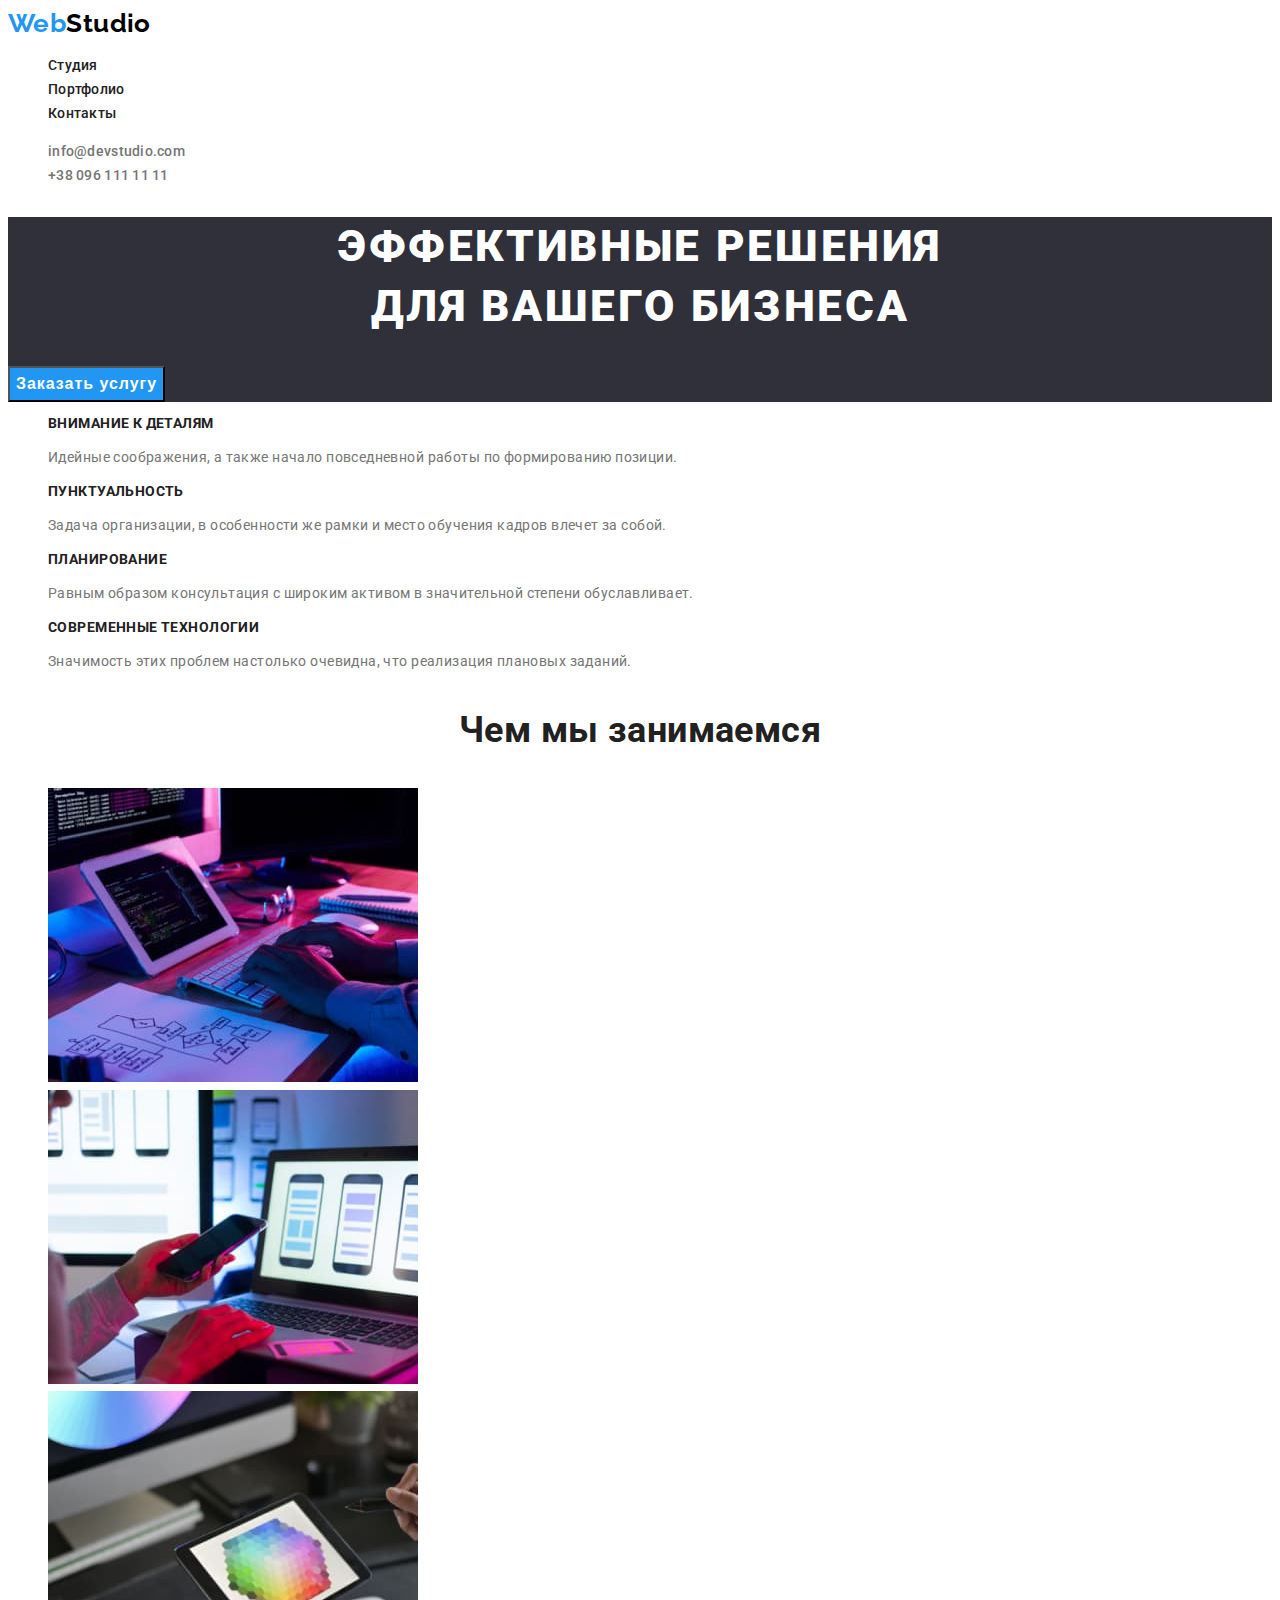
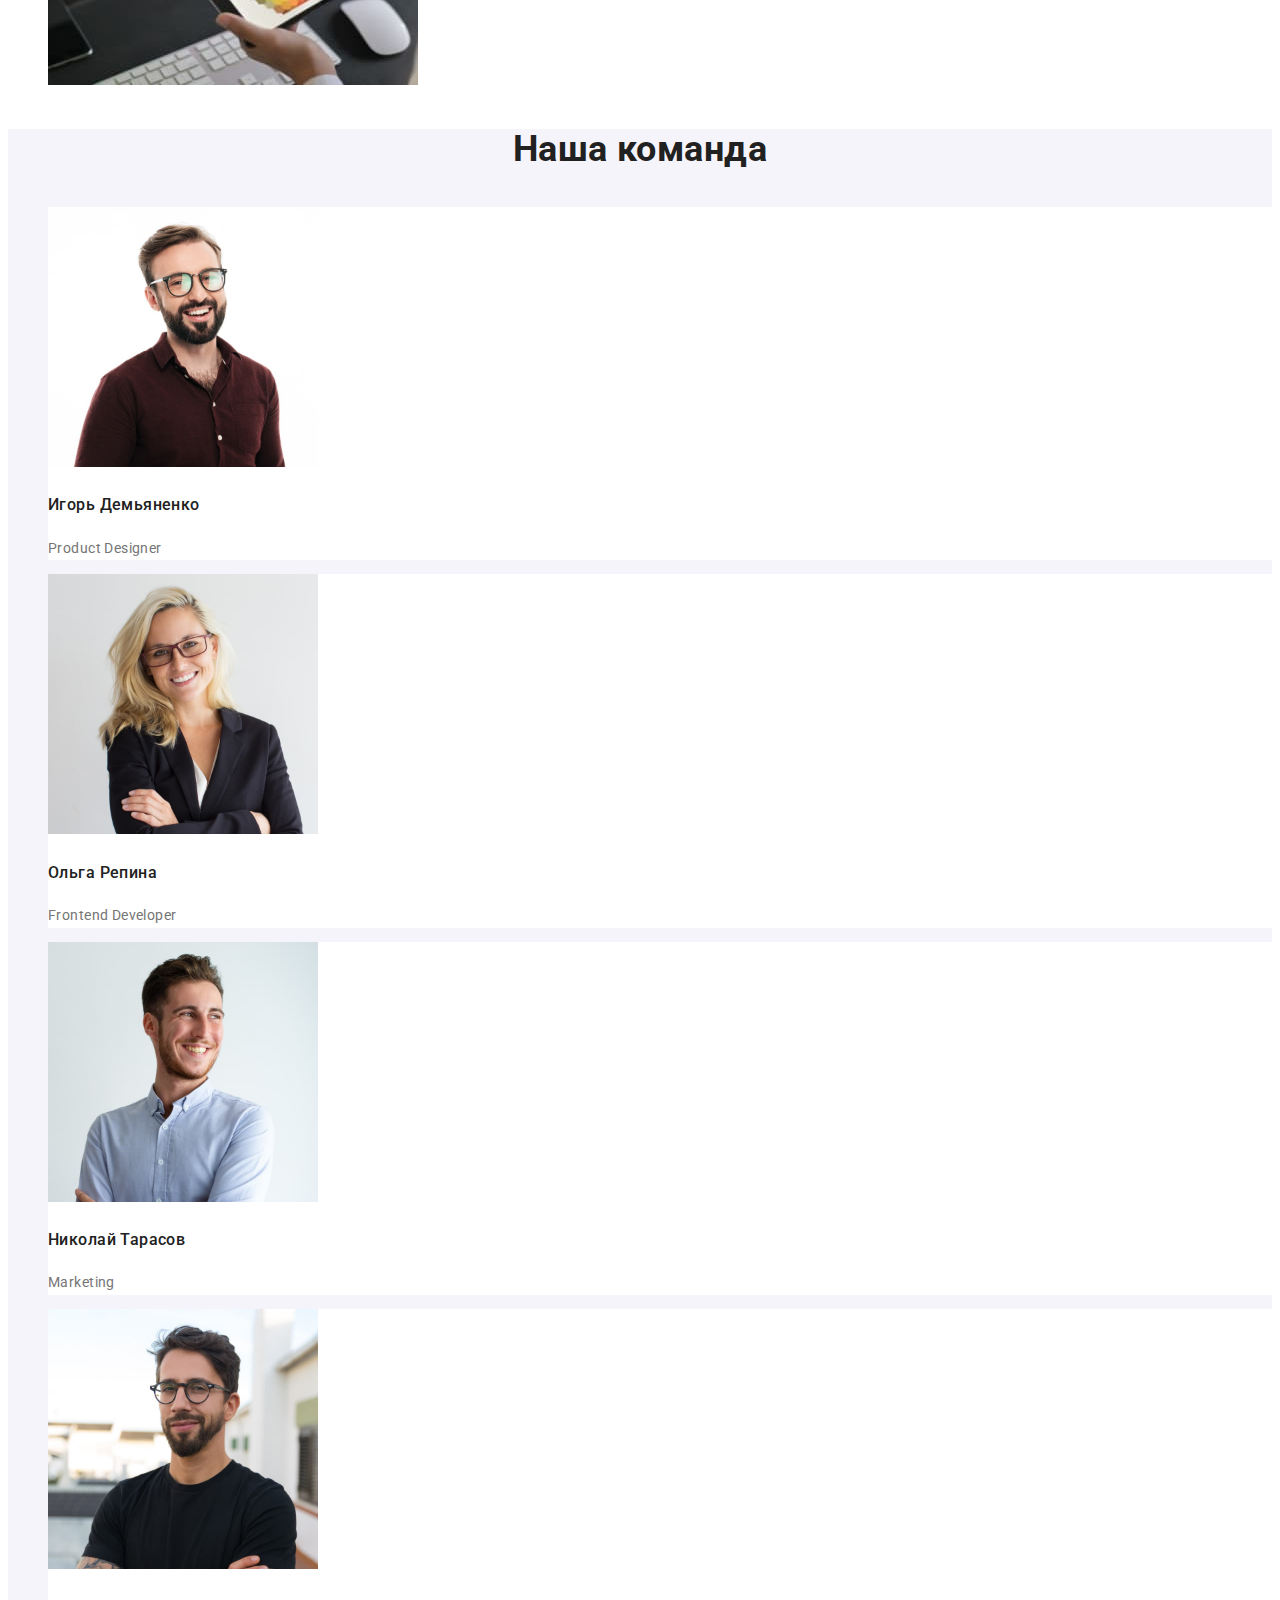
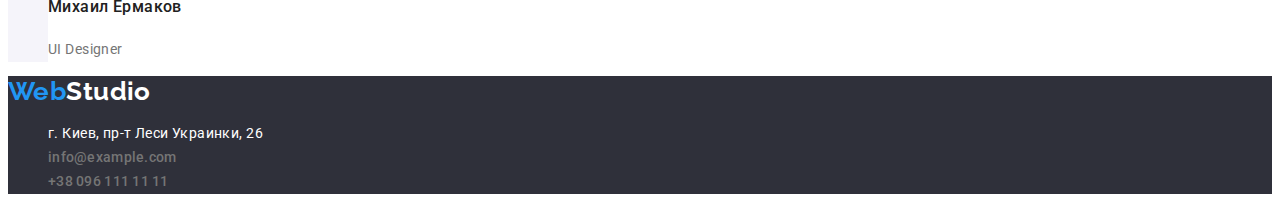
<file: index.html>
<!DOCTYPE html>
<html lang="ru">
  <head>
    <meta charset="UTF-8" />
    <meta http-equiv="X-UA-Compatible" content="IE=edge" />
    <meta name="viewport" content="width=device-width, initial-scale=1.0" />
    <link rel="preconnect" href="https://fonts.gstatic.com" crossorigin />
    <link
      href="https://fonts.googleapis.com/css2?family=Raleway:wght@700&family=Roboto:wght@400;500;700;900&display=swap"
      rel="stylesheet"
    />
    <link rel="stylesheet" href="./css/style.css" />
    <title>WebStudio</title>
  </head>

  <body>
    <header>
      <nav>
        <a class="logo" href="./index.html">Web<span class="logo-color">Studio</span></a>

        <ul>
          <li><a class="nav-head" href="./index.html">Студия</a></li>
          <li><a class="nav-head" href="./portfolio.html">Портфолио</a></li>
          <li><a class="nav-head" href="">Контакты</a></li>
        </ul>
      </nav>
      <address>
        <ul>
          <li><a class="address" href="mailto:info@devstudio.com">info@devstudio.com</a></li>
          <li><a class="address" href="tel:+380961111111">+38 096 111 11 11</a></li>
        </ul>
      </address>
    </header>
    <main>
      <div>
        <section class="section-hero">
          <h1 class="section-hero-title">
            Эффективные решения<br />
            для вашего бизнеса
          </h1>
          <button class="section-hero-button" type="button">Заказать услугу</button>
        </section>
      </div>
      <section class="section-what-doing">
        <ul>
          <li>
            <h2 class="what-doing-title">Внимание к деталям</h2>
            <p>Идейные соображения, а также начало повседневной работы по формированию позиции.</p>
          </li>
          <li>
            <h2 class="what-doing-title">Пунктуальность</h2>
            <p>
              Задача организации, в особенности же рамки и место обучения кадров влечет за собой.
            </p>
          </li>
          <li>
            <h2 class="what-doing-title">Планирование</h2>
            <p>
              Равным образом консультация с широким активом в значительной степени обуславливает.
            </p>
          </li>
          <li>
            <h2 class="what-doing-title">Современные технологии</h2>
            <p>Значимость этих проблем настолько очевидна, что реализация плановых заданий.</p>
          </li>
        </ul>

        <h3 class="biggest-title">Чем мы занимаемся</h3>
        <ul>
          <li>
            <img
              src="./img/doing-section/img.jpg"
              width="370"
              height="294"
              alt="формирование скелета проекта"
            />
          </li>
          <li>
            <img
              src="./img/doing-section/img1.jpg"
              width="370"
              height="294"
              alt="адаптация проекта"
            />
          </li>
          <li>
            <img src="./img/doing-section/img2.jpg" width="370" height="294" alt="дизайн проекта" />
          </li>
        </ul>
      </section>

      <section class="our-team">
        <h3 class="biggest-title">Наша команда</h3>
        <ul>
          <li class="our-team-card">
            <img
              src="./img/our-team/img4.jpg"
              width="270"
              height="260"
              alt="фотография члена команды 1"
            />
            <h4 class="our-team-names">Игорь Демьяненко</h4>
            <p>Product Designer</p>
          </li>
          <li class="our-team-card">
            <img
              src="./img/our-team/img5.jpg"
              width="270"
              height="260"
              alt="фотография члена команды 2"
            />
            <h4 class="our-team-names">Ольга Репина</h4>
            <p>Frontend Developer</p>
          </li>
          <li class="our-team-card">
            <img
              src="./img/our-team/img6.jpg"
              width="270"
              height="260"
              alt="фотография члена команды 3"
            />
            <h4 class="our-team-names">Николай Тарасов</h4>
            <p>Marketing</p>
          </li>
          <li class="our-team-card">
            <img
              src="./img/our-team/img7.jpg"
              width="270"
              height="260"
              alt="фотография члена команды 4"
            />
            <h4 class="our-team-names">Михаил Ермаков</h4>
            <p>UI Designer</p>
          </li>
        </ul>
      </section>
    </main>

    <footer class="footer">
      <a class="logo" href="./index.html">Web<span class="logo-color-footer">Studio</span></a>
      <address>
        <ul>
          <li>
            <a
              class="address-map"
              href="https://bit.ly/3pXMvUd"
              target="_blank"
              rel="noopener noreferrer"
              >г. Киев, пр-т Леси Украинки, 26</a
            >
          </li>
          <li>
            <a class="address" href="mailto:info@devstudio.com">info@example.com</a>
          </li>
          <li>
            <a class="address" href="tel:+380961111111">+38 096 111 11 11</a>
          </li>
        </ul>
      </address>
    </footer>
  </body>
</html>
</file>
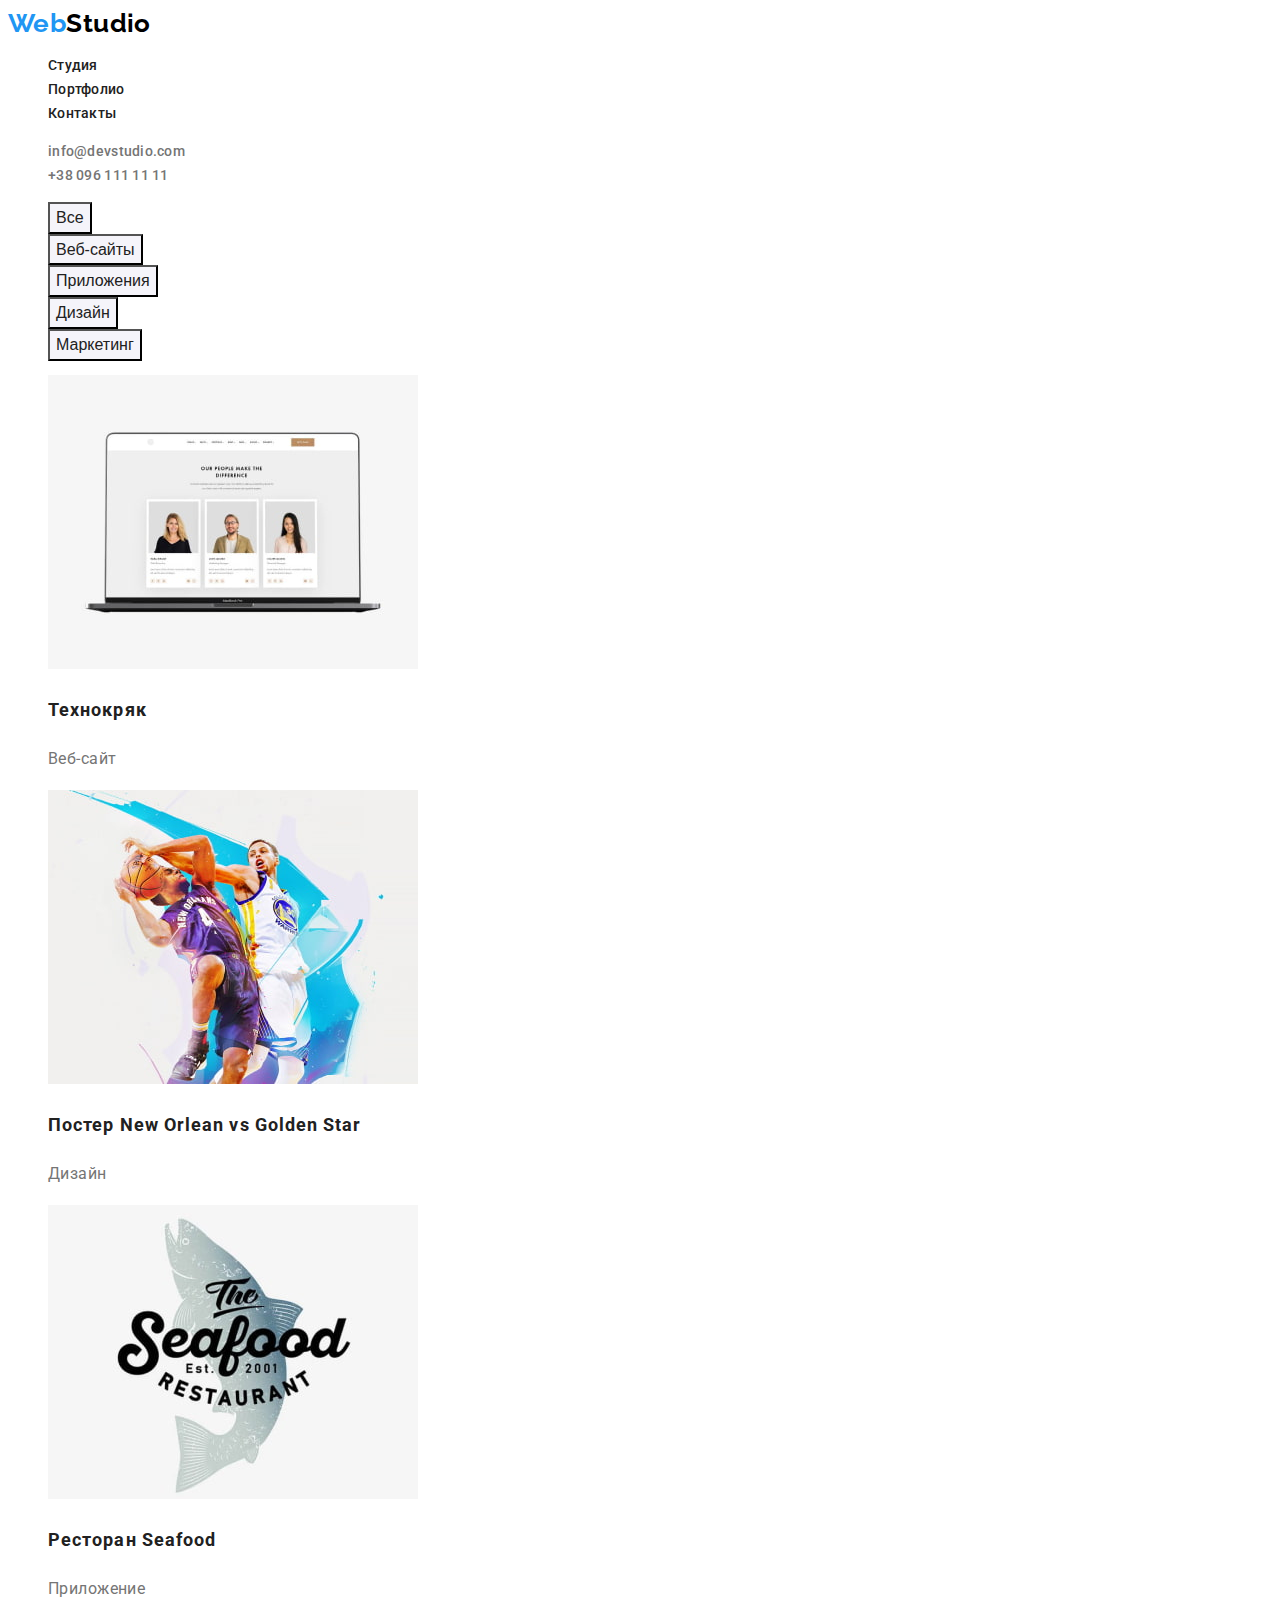
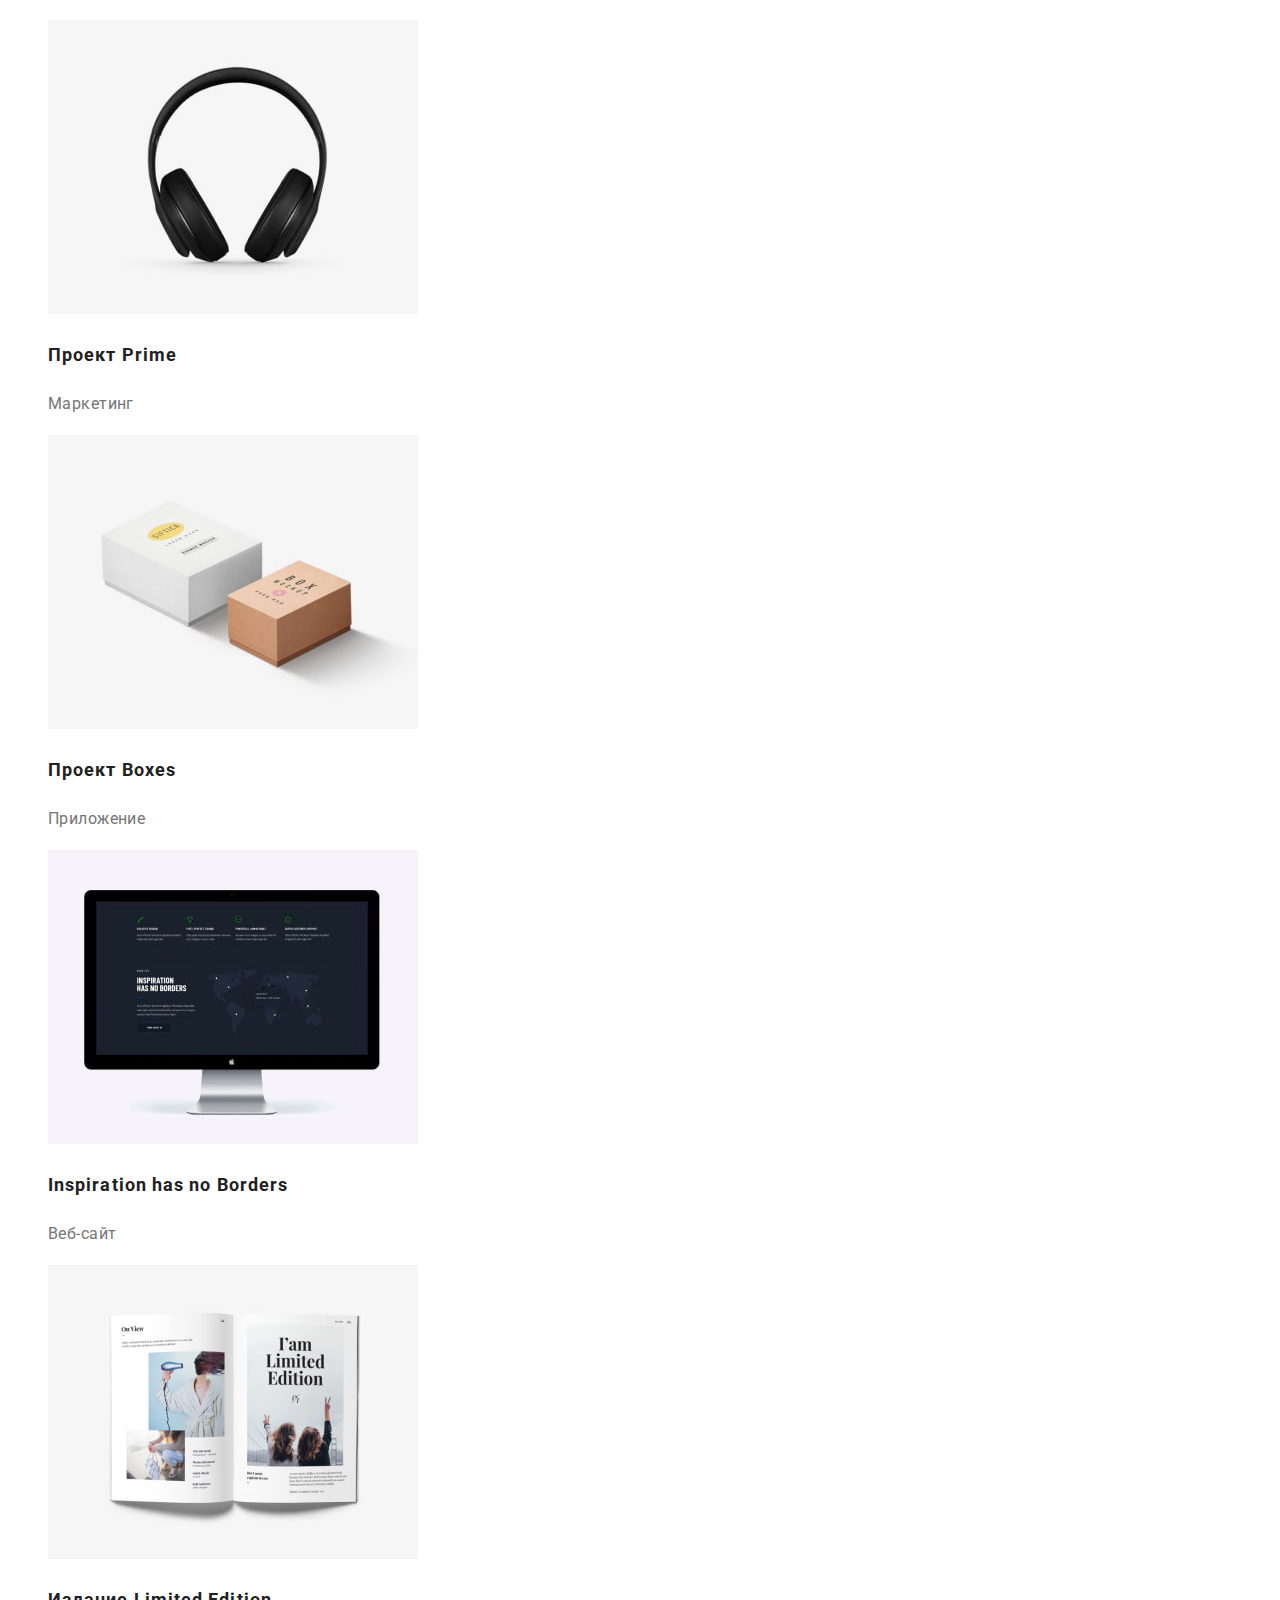
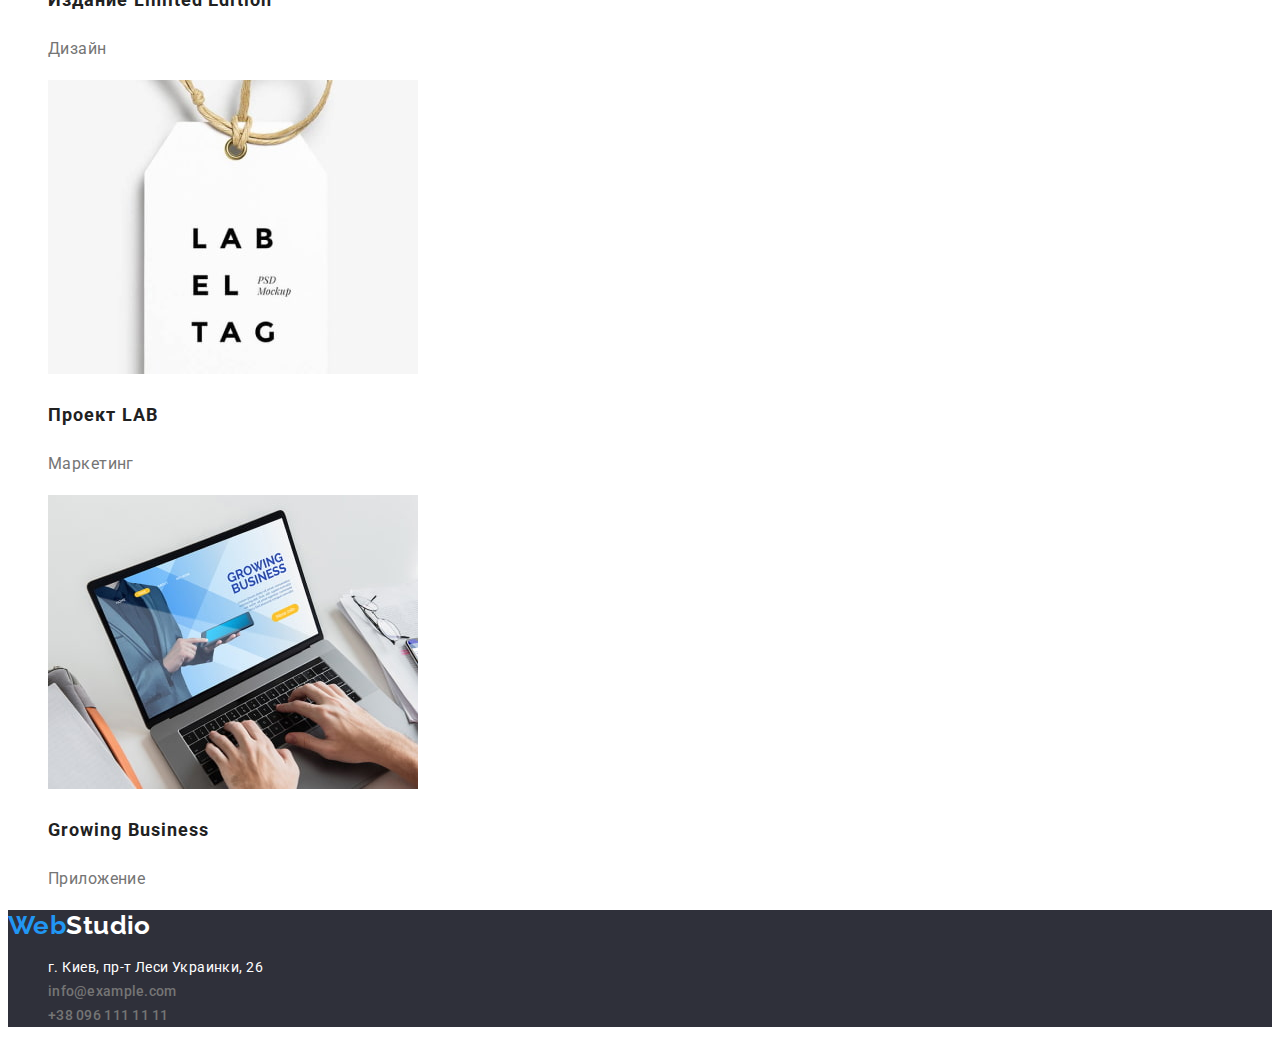
<file: portfolio.html>
<!DOCTYPE html>
<html lang="ru">
  <head>
    <meta charset="UTF-8" />
    <meta http-equiv="X-UA-Compatible" content="IE=edge" />
    <meta name="viewport" content="width=device-width, initial-scale=1.0" />
    <link
      href="https://fonts.googleapis.com/css2?family=Raleway:wght@700&family=Roboto:wght@400;500;700;900&display=swap"
      rel="stylesheet"
    />
    <link rel="stylesheet" href="./css/style.css" />
    <title>WebStudio-Portfolio</title>
  </head>
  <body>
    <header>
      <nav>
        <a class="logo" href="./index.html">Web<span class="logo-color">Studio</span></a>

        <ul>
          <li><a class="nav-head" href="./index.html">Студия</a></li>
          <li><a class="nav-head" href="./portfolio.html">Портфолио</a></li>
          <li><a class="nav-head" href="">Контакты</a></li>
        </ul>
      </nav>
      <address>
        <ul>
          <li><a class="address" href="mailto:info@devstudio.com">info@devstudio.com</a></li>
          <li><a class="address" href="tel:+380961111111">+38 096 111 11 11</a></li>
        </ul>
      </address>
    </header>
    <main class="main-portfolio">
      <section>
        <h1 class="unvis-title" lang="en">Portfolio</h1>
        <div class="buttons">
          <ul>
            <li><button class="portfolio-buttons" type="button">Все</button></li>
            <li><button class="portfolio-buttons" type="button">Веб-сайты</button></li>
            <li><button class="portfolio-buttons" type="button">Приложения</button></li>
            <li><button class="portfolio-buttons" type="button">Дизайн</button></li>
            <li><button class="portfolio-buttons" type="button">Маркетинг</button></li>
          </ul>
        </div>
        <ul class="portfolio-expamles">
          <li>
            <a class="main-portfolio-links" href="">
              <img
                src="./img/portfolio-exapmles/img-1.jpg"
                alt="пример работы 1"
                width="370"
                height="294"
              />
              <h2 class="portfolio-name-project">Технокряк</h2>
              <p class="portfolio-what-project">Веб-сайт</p>
            </a>
          </li>
          <li>
            <a class="main-portfolio-links" href="">
              <img
                src="./img/portfolio-exapmles/img-2.jpg"
                alt="пример работы 2"
                width="370"
                height="294"
              />
              <h2 class="portfolio-name-project">Постер New Orlean vs Golden Star</h2>
              <p class="portfolio-what-project">Дизайн</p>
            </a>
          </li>
          <li>
            <a class="main-portfolio-links" href="">
              <img
                src="./img/portfolio-exapmles/img-3.jpg"
                alt="пример работы 3"
                width="370"
                height="294"
              />
              <h2 class="portfolio-name-project">Ресторан Seafood</h2>
              <p class="portfolio-what-project">Приложение</p>
            </a>
          </li>
          <li>
            <a class="main-portfolio-links" href="">
              <img
                src="./img/portfolio-exapmles/img-4.jpg"
                alt="пример работы 4"
                width="370"
                height="294"
              />
              <h2 class="portfolio-name-project">Проект Prime</h2>
              <p class="portfolio-what-project">Маркетинг</p>
            </a>
          </li>
          <li>
            <a class="main-portfolio-links" href="">
              <img
                src="./img/portfolio-exapmles/img-5.jpg"
                alt="пример работы 5"
                width="370"
                height="294"
              />
              <h2 class="portfolio-name-project">Проект Boxes</h2>
              <p class="portfolio-what-project">Приложение</p>
            </a>
          </li>
          <li>
            <a class="main-portfolio-links" href="">
              <img
                src="./img/portfolio-exapmles/img-6.jpg"
                alt="пример работы 6"
                width="370"
                height="294"
              />
              <h2 class="portfolio-name-project">Inspiration has no Borders</h2>
              <p class="portfolio-what-project">Веб-сайт</p>
            </a>
          </li>
          <li>
            <a class="main-portfolio-links" href="">
              <img
                src="./img/portfolio-exapmles/img-7.jpg"
                alt="пример работы 7"
                width="370"
                height="294"
              />
              <h2 class="portfolio-name-project">Издание Limited Edition</h2>
              <p class="portfolio-what-project">Дизайн</p>
            </a>
          </li>
          <li>
            <a class="main-portfolio-links" href="">
              <img
                src="./img/portfolio-exapmles/img-8.jpg"
                alt="пример работы 8"
                width="370"
                height="294"
              />
              <h2 class="portfolio-name-project">Проект LAB</h2>
              <p class="portfolio-what-project">Маркетинг</p>
            </a>
          </li>
          <li>
            <a class="main-portfolio-links" href="">
              <img
                src="./img/portfolio-exapmles/img-9.jpg"
                alt="пример работы 9"
                width="370"
                height="294"
              />
              <h2 class="portfolio-name-project">Growing Business</h2>
              <p class="portfolio-what-project">Приложение</p>
            </a>
          </li>
        </ul>
      </section>
    </main>

    <footer class="footer">
      <a class="logo" href="./index.html">Web<span class="logo-color-footer">Studio</span></a>
      <address>
        <ul>
          <li>
            <a
              class="address-map"
              href="https://bit.ly/3pXMvUd"
              target="_blank"
              rel="noopener noreferrer"
              >г. Киев, пр-т Леси Украинки, 26</a
            >
          </li>
          <li>
            <a class="address" href="mailto:info@devstudio.com">info@example.com</a>
          </li>
          <li>
            <a class="address" href="tel:+380961111111">+38 096 111 11 11</a>
          </li>
        </ul>
      </address>
    </footer>
  </body>
</html>
</file>
<file: css/style.css>
:root{
    --primary-text-color: #757575;
    --title-color:#212121;
    --accent-color: #2196F3;
    --logo-color: #000000;
    --sec-hero-bgc:#2F303A;
    --body-bgc: #FFFFFF;
    --our-team-bgc: #F5F4FA;
    --footer-contacts:rgba(255, 255, 255, 0.6);
    --header-bgc:#ECECEC;

}
ul{
    list-style: none;
}
body {
    background-color: var(--body-bgc);
    color:var(--primary-text-color) ;

    font-family: Roboto,sans-serif;
    font-size: 14px;
    line-height: 1.71;
    letter-spacing: 0.03em;
    
}

/* -------- index ---------- */

/* header */


.logo{
    color:  var(--accent-color);

    text-decoration: none;

    font-family: Raleway;
    font-weight: 700;
    font-size: 26px;
    line-height: 1.17;
  
}
.logo-color{
 color: var(--logo-color);
}

.nav-head{
    font-weight: 500;
    font-size: 14px;
    line-height: 1.14;
    letter-spacing: 0.02em;

    color: var(--title-color);
    text-decoration: none;
}

.nav-head:hover, 
.nav-head:focus{
   color: var(--accent-color);
}


.address{
    color: var(--primary-text-color);
    text-decoration: none;

    font-weight: 500;
    font-size: 14px;
    line-height: 1.14;
    letter-spacing: 0.02em;
    font-style: normal;
    
}


.address:hover,
.address:focus{
    color: var(--accent-color);
}
.address:visited{
    color: var(--primary-text-color);

}


/* main */
/* sec hero */

.section-hero{
    background-color: var(--sec-hero-bgc);
    color:var(--body-bgc) ;
}
.section-hero-title{
    font-weight: 900;
    font-size: 44px;
    line-height: 1.36;
    text-align: center;
    letter-spacing: 0.06em;
    text-transform: uppercase;
}
.section-hero-button{
    cursor: pointer;
    color: var(--body-bgc);
    background-color: var(--accent-color);

    font-weight: 700;
    font-size: 16px;
    line-height: 1.88;
    align-items: center;
    text-align: center;
    letter-spacing: 0.06em;
}

/* sec what doing */

.what-doing-title{
    color: var(--title-color);

    font-weight: 700;
    font-size: 14px;
    line-height: 1.14;
    text-transform: uppercase;
    
}
.biggest-title{
    color: var(--title-color);

    font-weight: 700;
    font-size: 36px;
    line-height: 1.16;
    text-align: center;
}

/* sec our-team */

.our-team{
    background-color: var(--our-team-bgc);
}
.our-team-names{
    color: var(--title-color);

    font-weight: 500;
    font-size: 16px;
    line-height: 1.18;
}
.our-team-card{
    background-color: var(--body-bgc);
}

/* footer */
.logo-color-footer{
    color: var(--body-bgc);
}

.footer{
    background-color: var(--sec-hero-bgc);
    color: var(--body-bgc);
    
}
.address-map{
    color: var(--body-bgc);

    text-decoration: none;
    font-style: normal;

}
.address-map:hover,
.address-map:focus{
    color: var(--accent-color);
}


/* -------- Portfolio ---------- */

.main-portfolio {
    background-color: var(--body-bgc);
}

.unvis-title{
    display: none;}

.portfolio-buttons{
    color: var(--title-color);
    background-color: var(--our-team-bgc);
    cursor: pointer;

    font-weight: 500;
    font-size: 16px;
    line-height: 1.62;
    text-align: center;
}
.portfolio-buttons:hover,
.portfolio-buttons:focus{
    background-color: var(--accent-color);
    color: var(--body-bgc);
}


.main-portfolio-links{
    text-decoration: none;
}


.portfolio-name-project{
    font-weight: 700;
    font-size: 18px;
    line-height: 2;
    letter-spacing: 0.06em;

    color: var(--title-color);
}

.portfolio-what-project{
    font-style: normal;
    font-size: 16px;
    line-height: 1.88;

    color: var(--primary-text-color);
}
</file>
